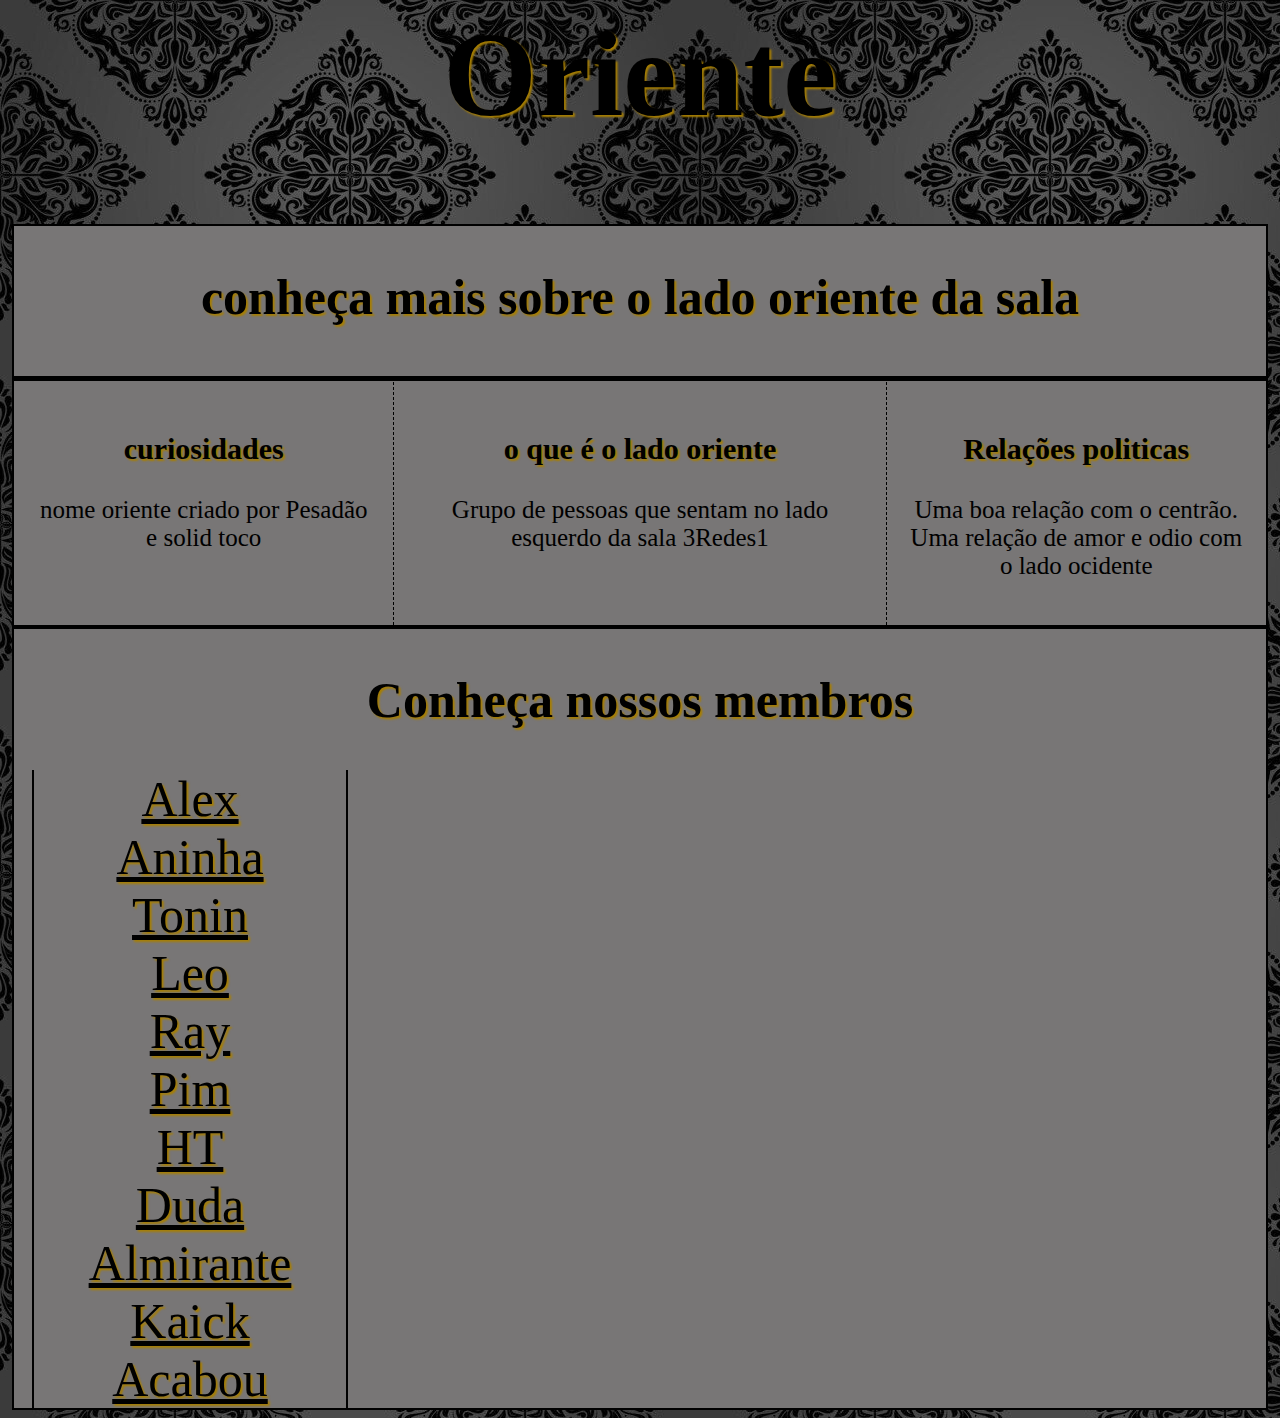
<file: index.html>
<!DOCTYPE html>
<html lang="pt-br">
<head>
    <meta charset="UTF-8">
    <meta http-equiv="X-UA-Compatible" content="IE=edge">
    <meta name="viewport" content="width=device-width, initial-scale=1.0">
    <title>oriente</title>
    <link rel="stylesheet" href="style.css">
</head>
<body>
    
    <header>
        <h1 class="shadow" id="t1">Oriente</h1>
        
    </header>

   
        <section class="principal">
            <h2 class="shadow" id="divisao">conheça mais sobre o lado oriente da sala</h2>
                <div class="container">    
                    <section class="p" id="prin1">
                        <h3 class="shadow">curiosidades</h3>
                    <p>nome oriente criado por Pesadão e solid toco</p>
                    </section>
                    <section class="p" id="prin2">
                        <h3 class="shadow">o que é o lado oriente</h3>
                        <p>Grupo de pessoas que sentam no lado esquerdo da sala 3Redes1</p>
                    </section>
                    <section class="p" id="prin3">
                        <h3 class="shadow">Relações politicas</h3>
                            <p>Uma boa relação com o centrão. <br> Uma relação de amor e odio com o lado ocidente</p>      
                    </section>
                </div>
                

        </section>

        <section class="principal">
            <h2 class="shadow">Conheça nossos membros</h2>
            <section id="iframe" >
                <section id="links">
                    <a href="imagens.html#ale" target="iframes">Alex<br></a>
                    <a href="imagens.html#ana" target="iframes">Aninha<br></a>
                    <a href="imagens.html#tonin" target="iframes">Tonin<br></a>
                    <a href="imagens.html#leo" target="iframes">Leo<br></a>
                    <a href="imagens.html#ray" target="iframes">Ray<br></a>
                    <a href="imagens.html#pim" target="iframes">Pim<br></a>
                    <a href="imagens.html#ht" target="iframes">HT<br></a>
                    <a href="imagens.html#duda" target="iframes">Duda<br></a>
                    <a href="imagens.html#maria" target="iframes">Almirante<br></a>
                    <a href="imagens.html#kaick" target="iframes">Kaick<br></a>
                    <a href="imagens.html#acabou" target="iframes">Acabou<br></a>

                </section >
                <iframe id="paulo" src="imagens.html" name="iframes" frameborder="0"></iframe>
            </section>
            
        </div>
       
</body>
</html>
</file>
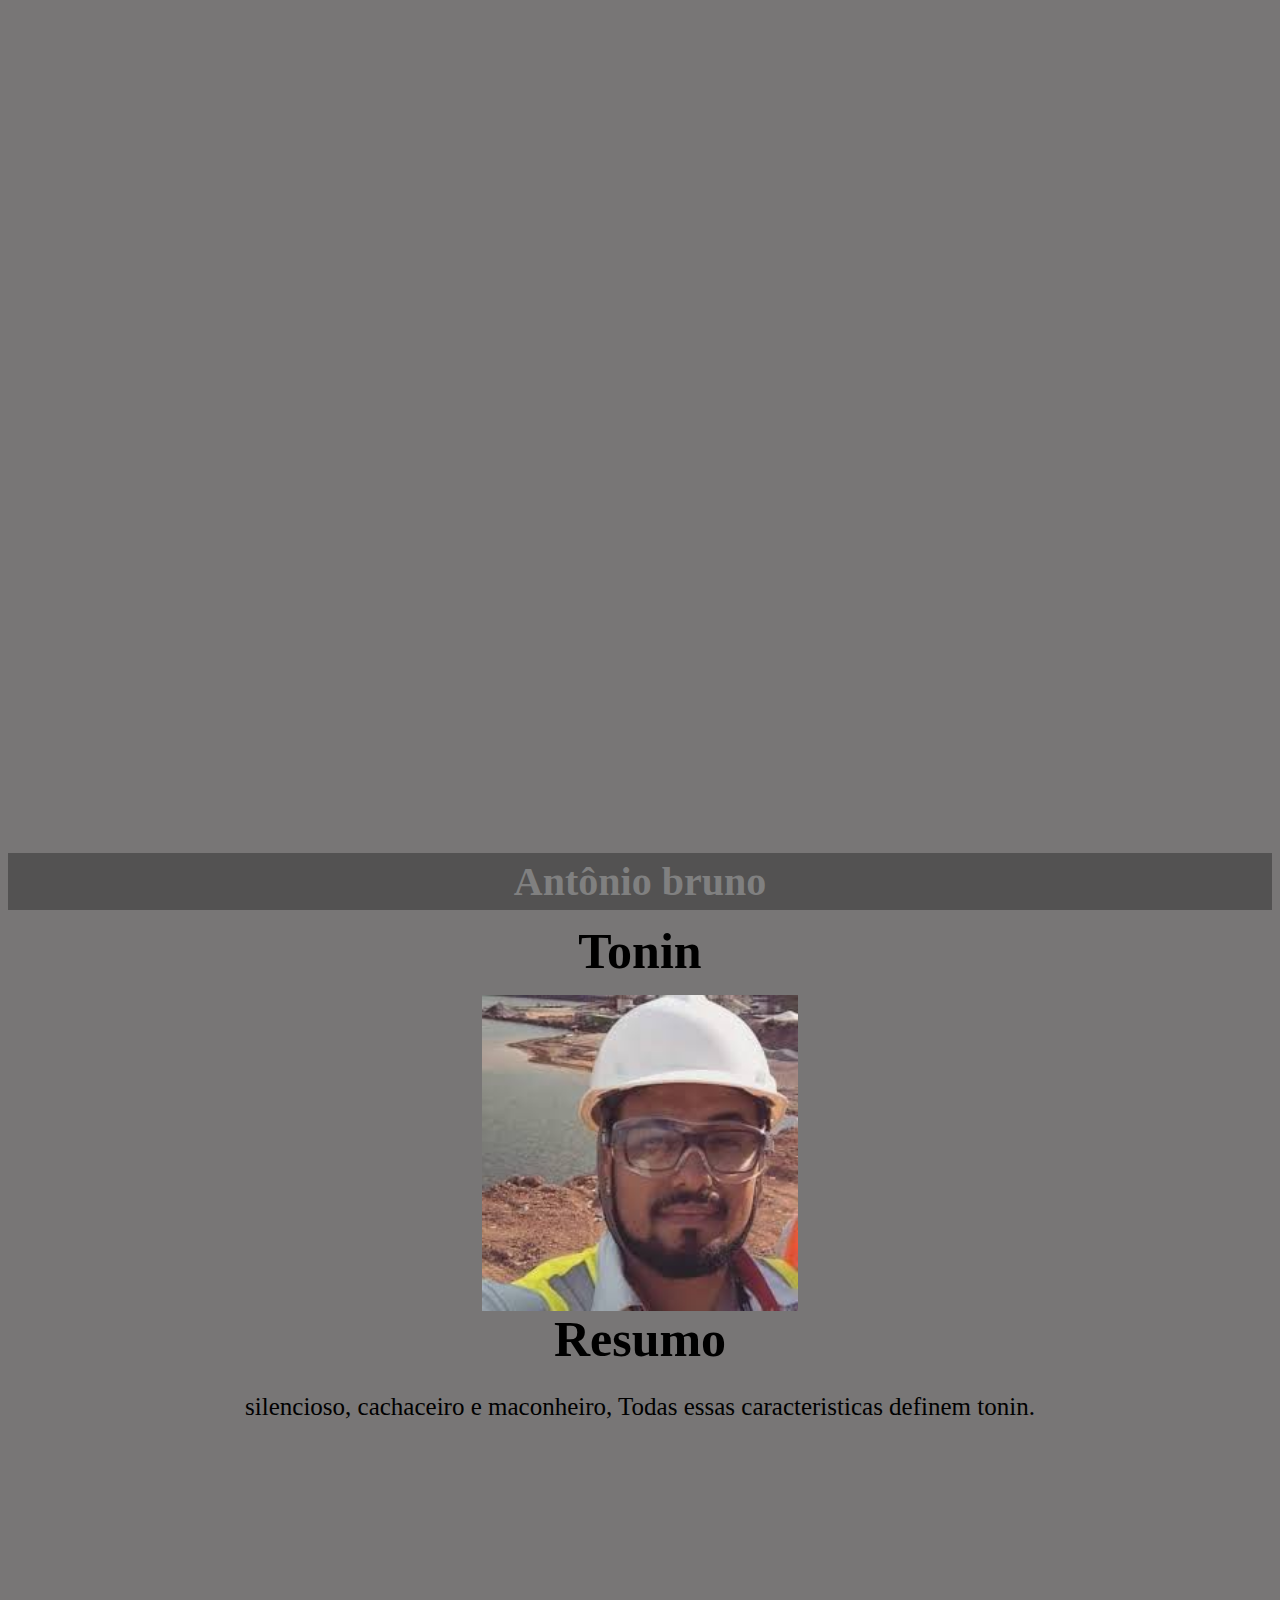
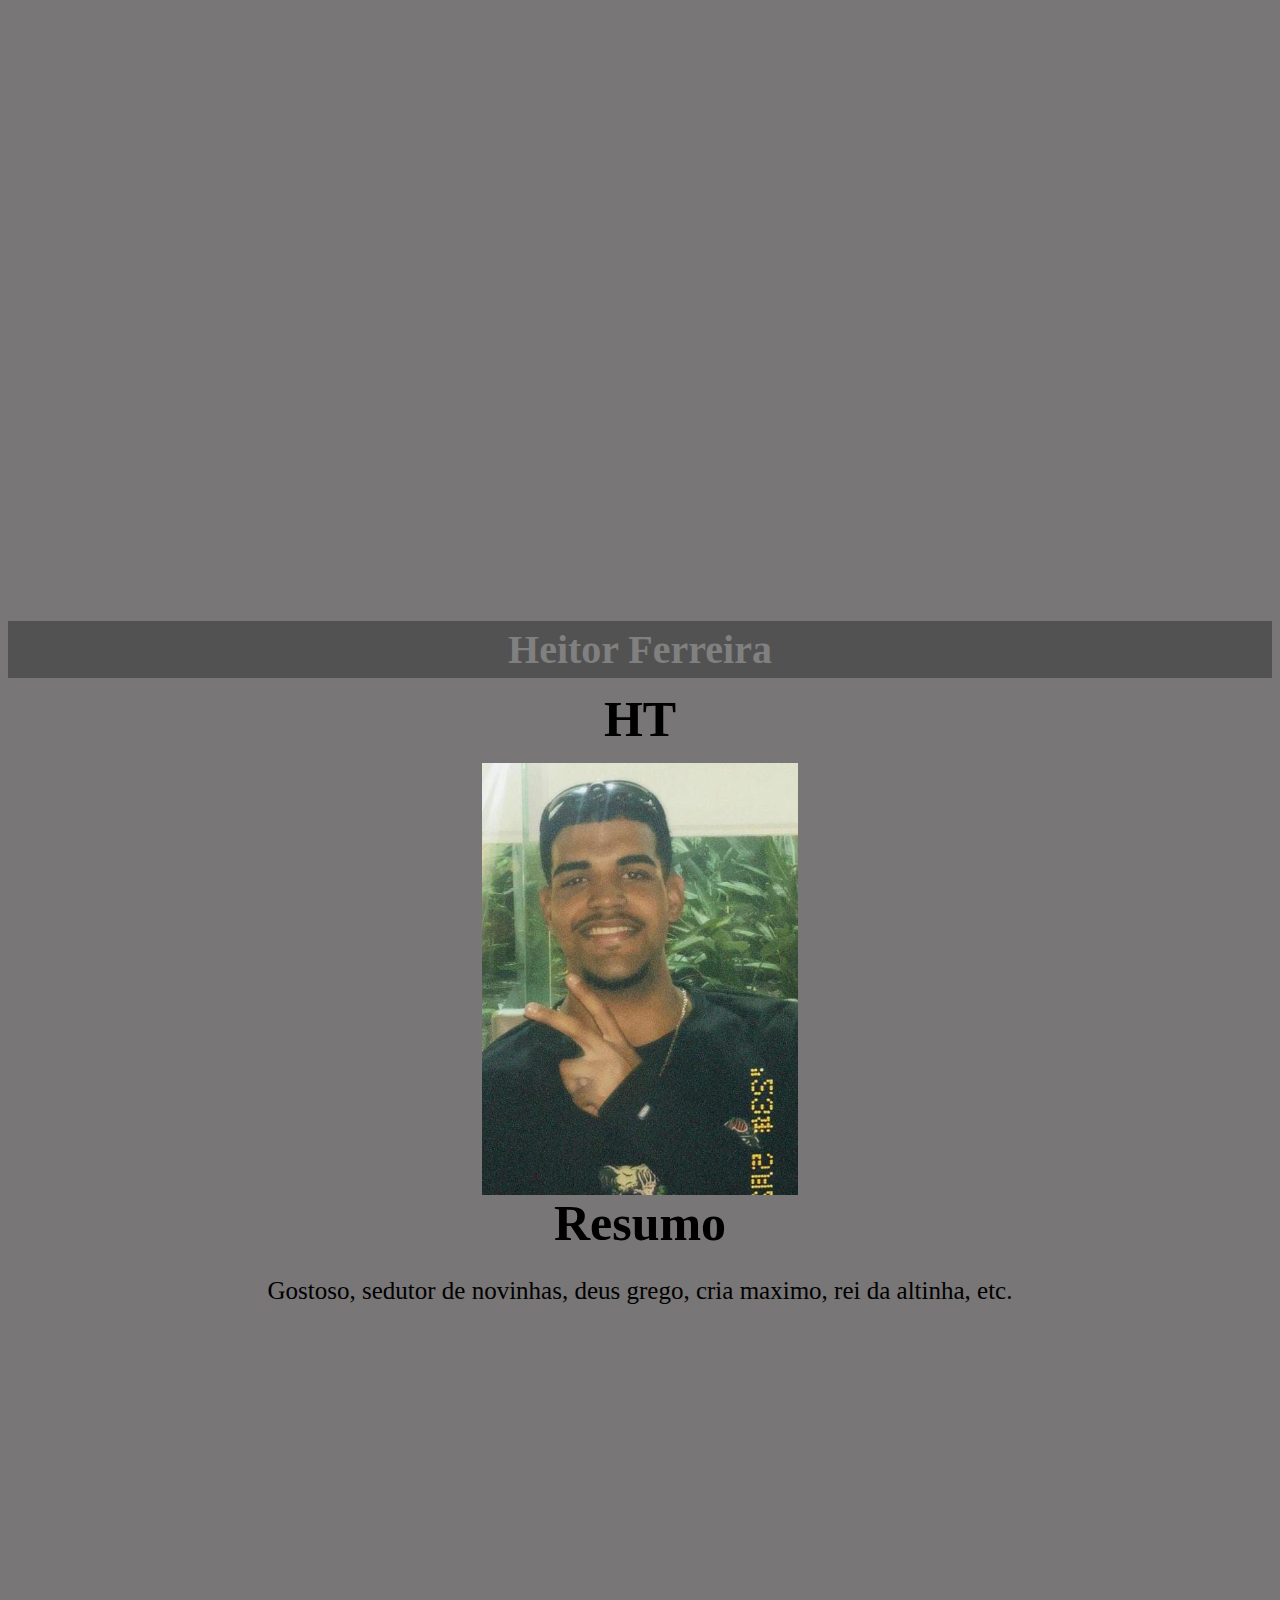
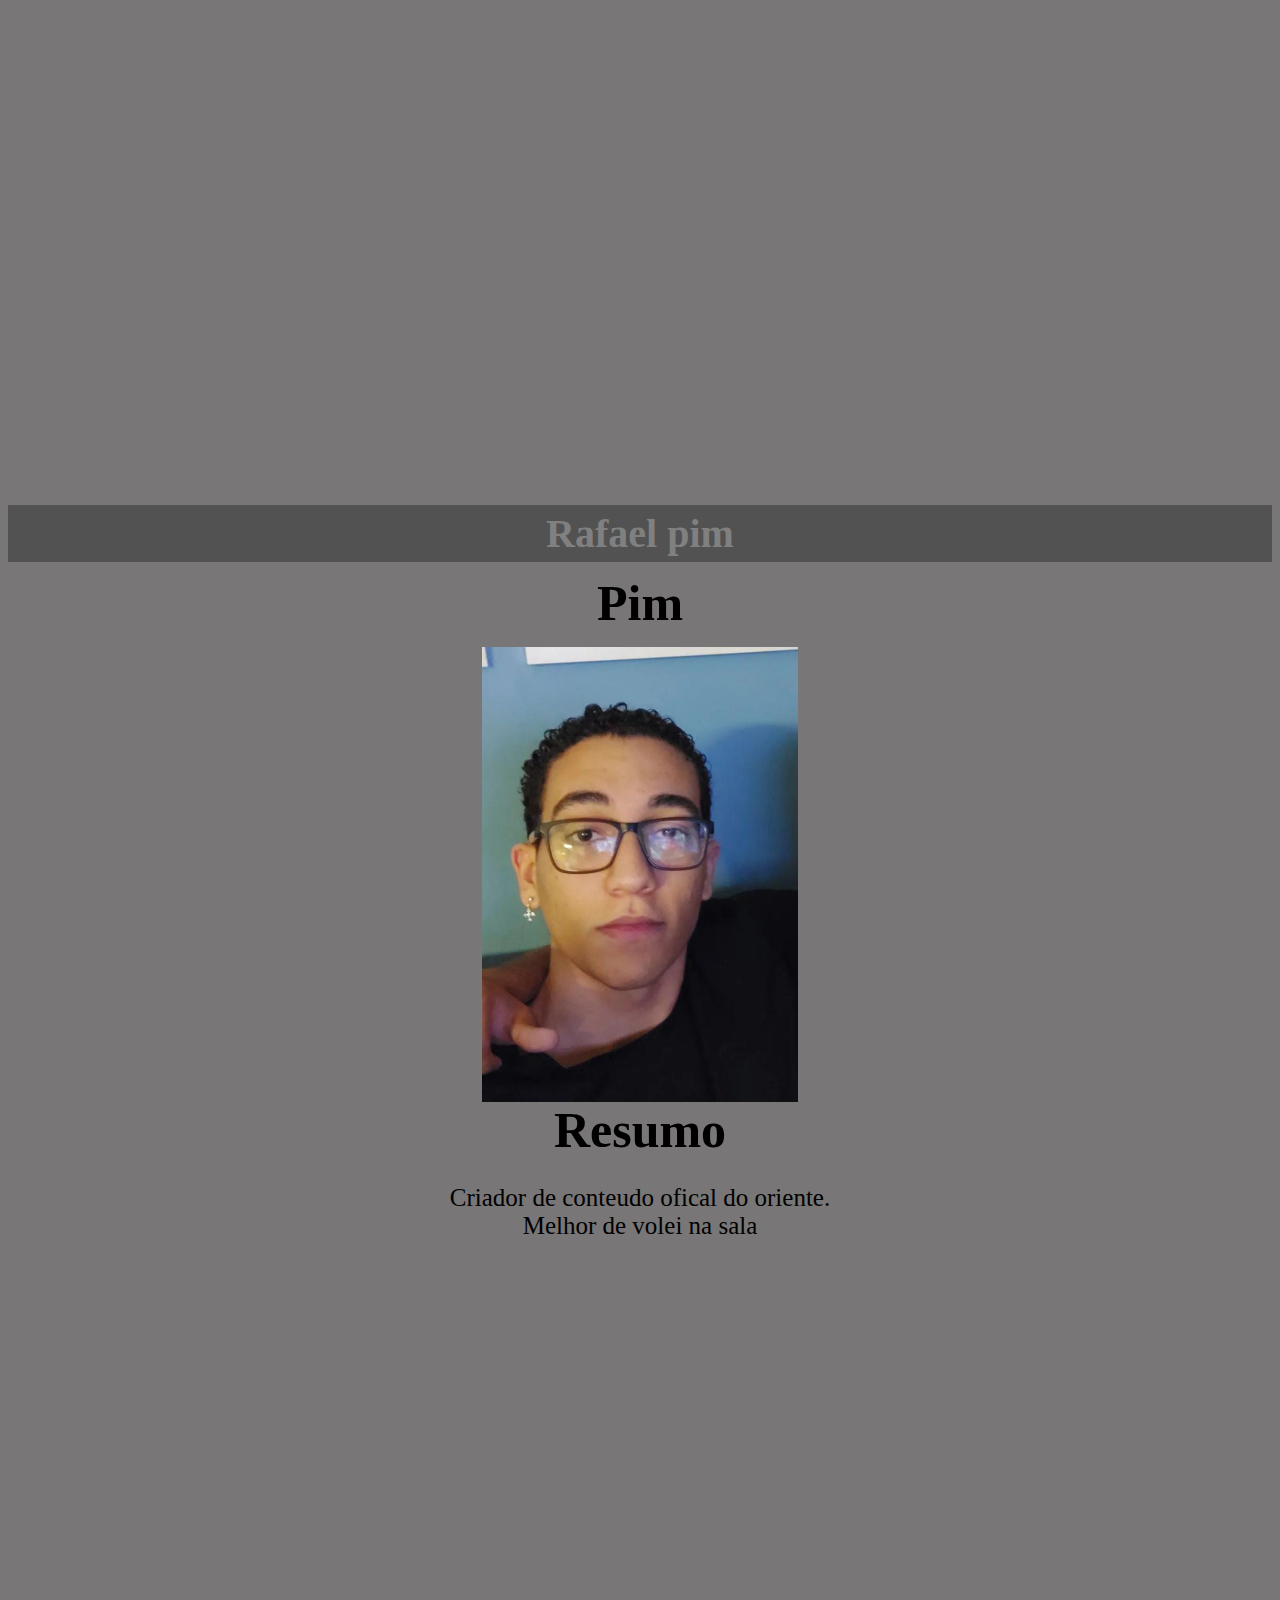
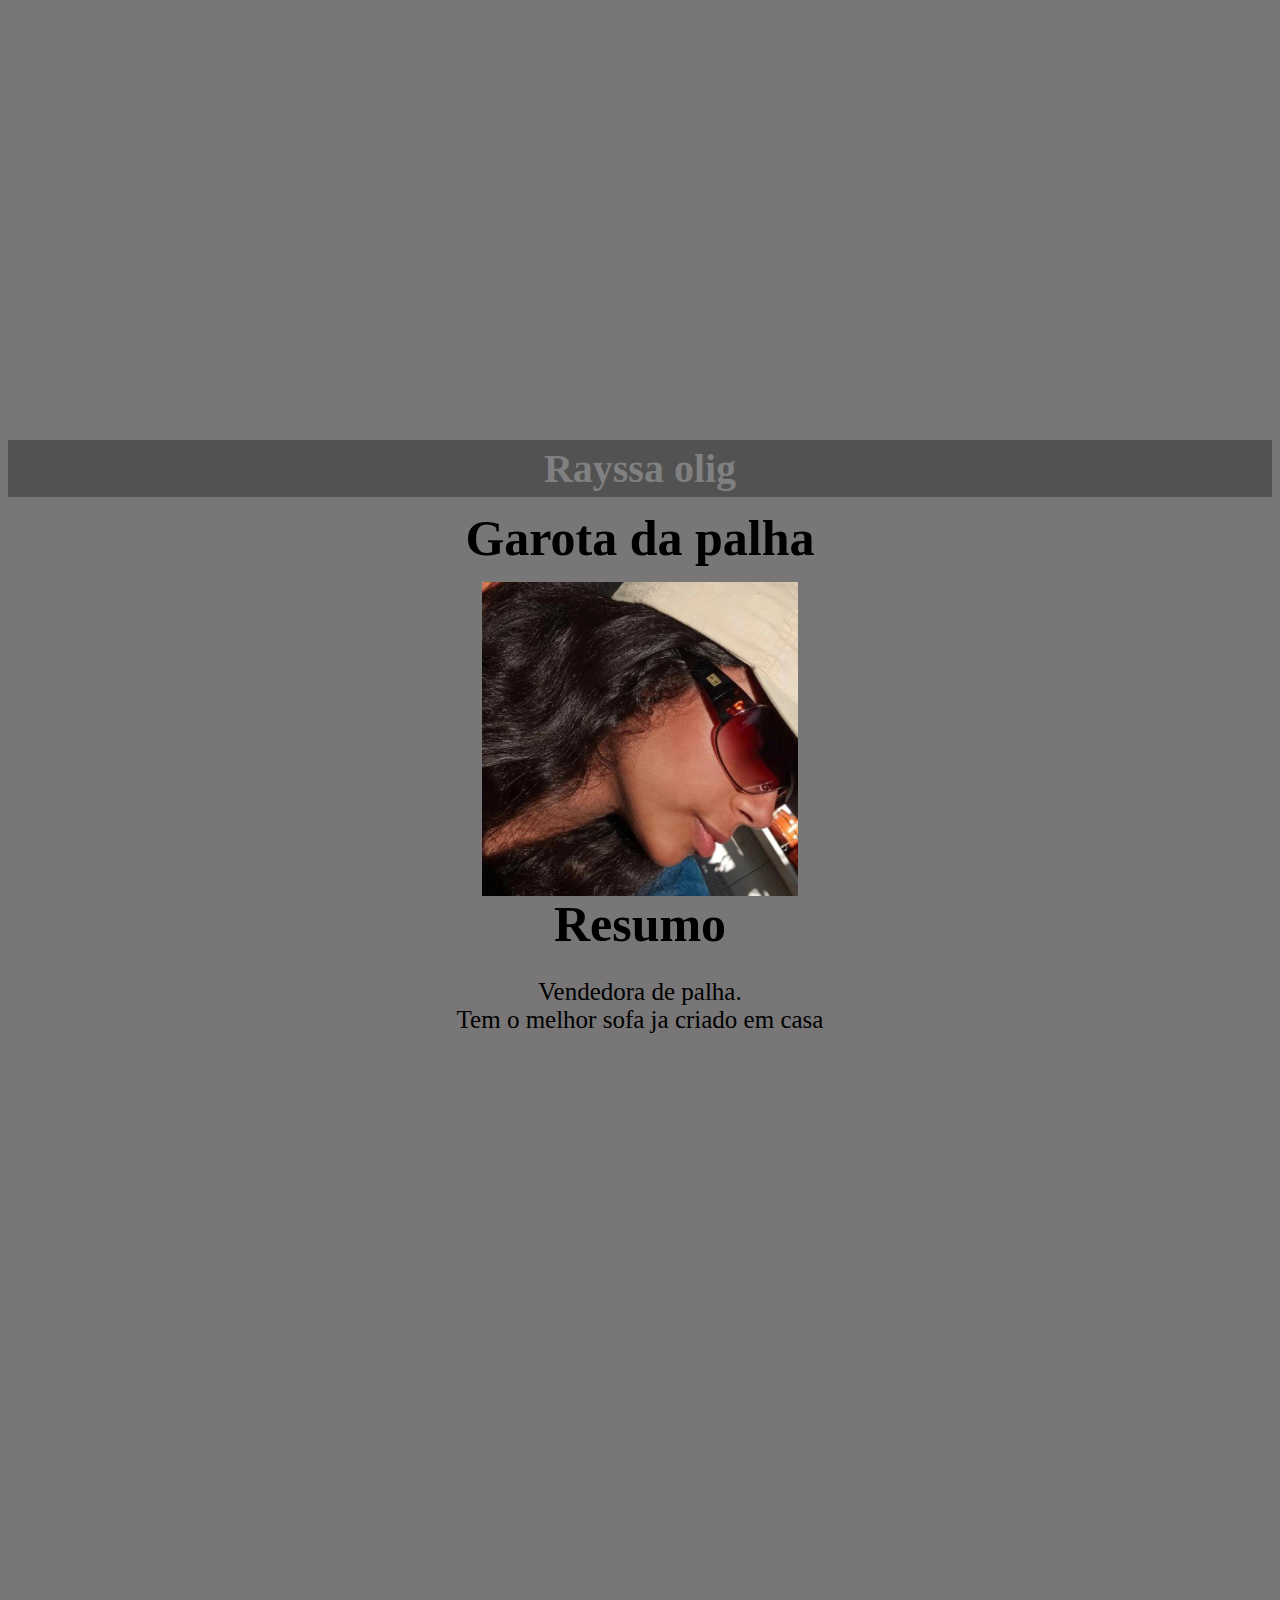
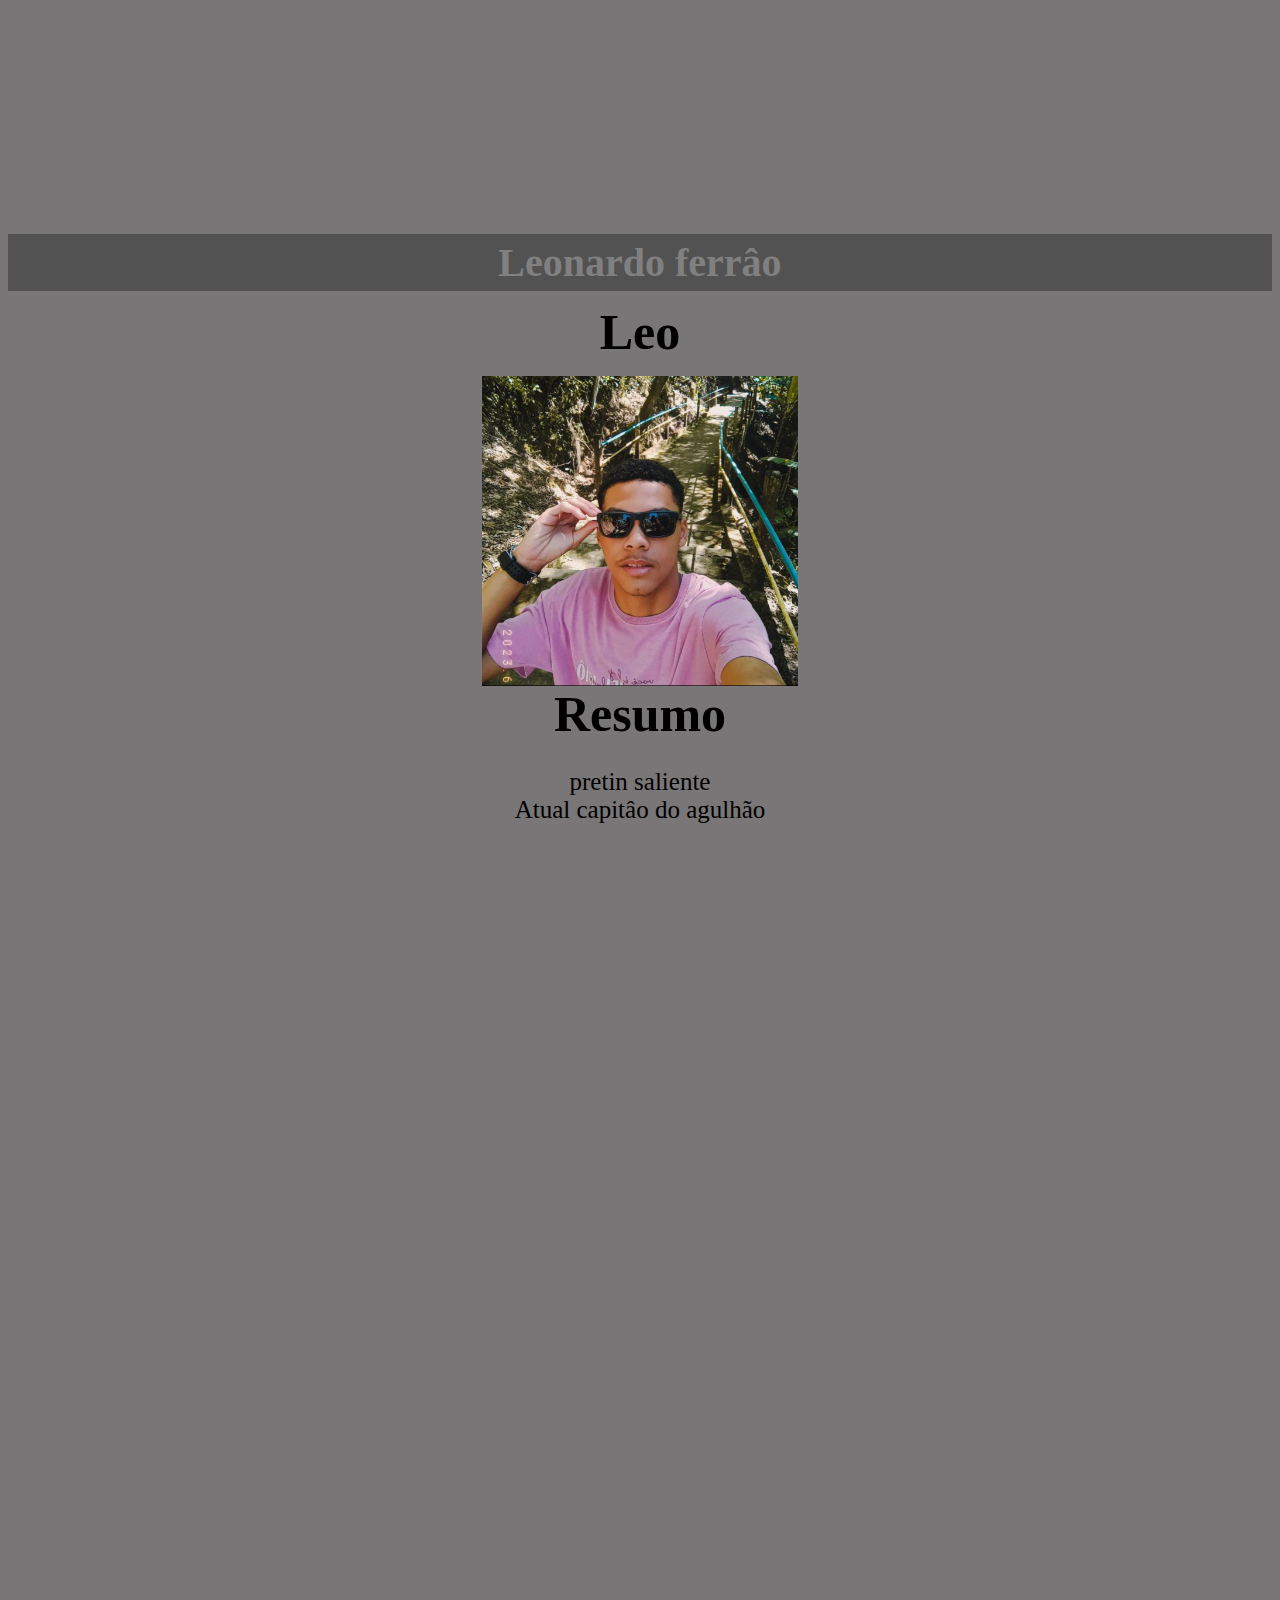
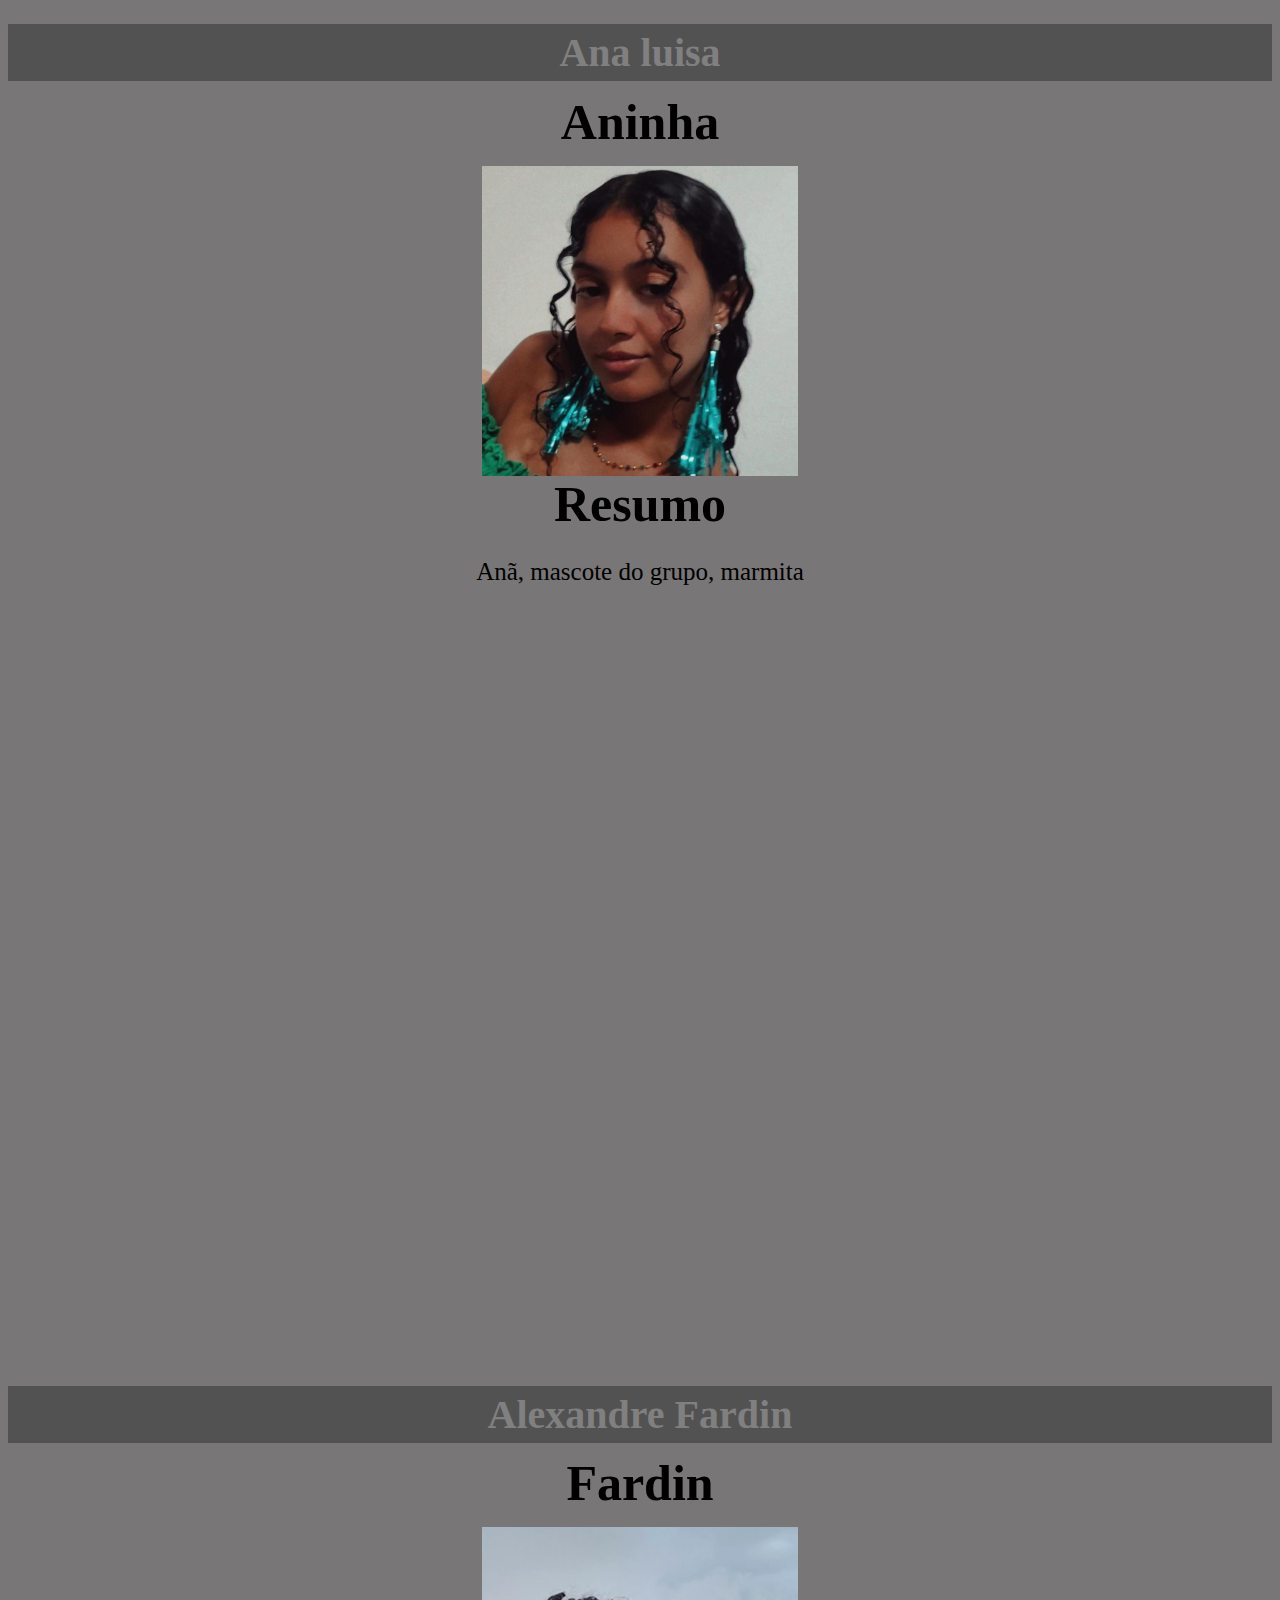
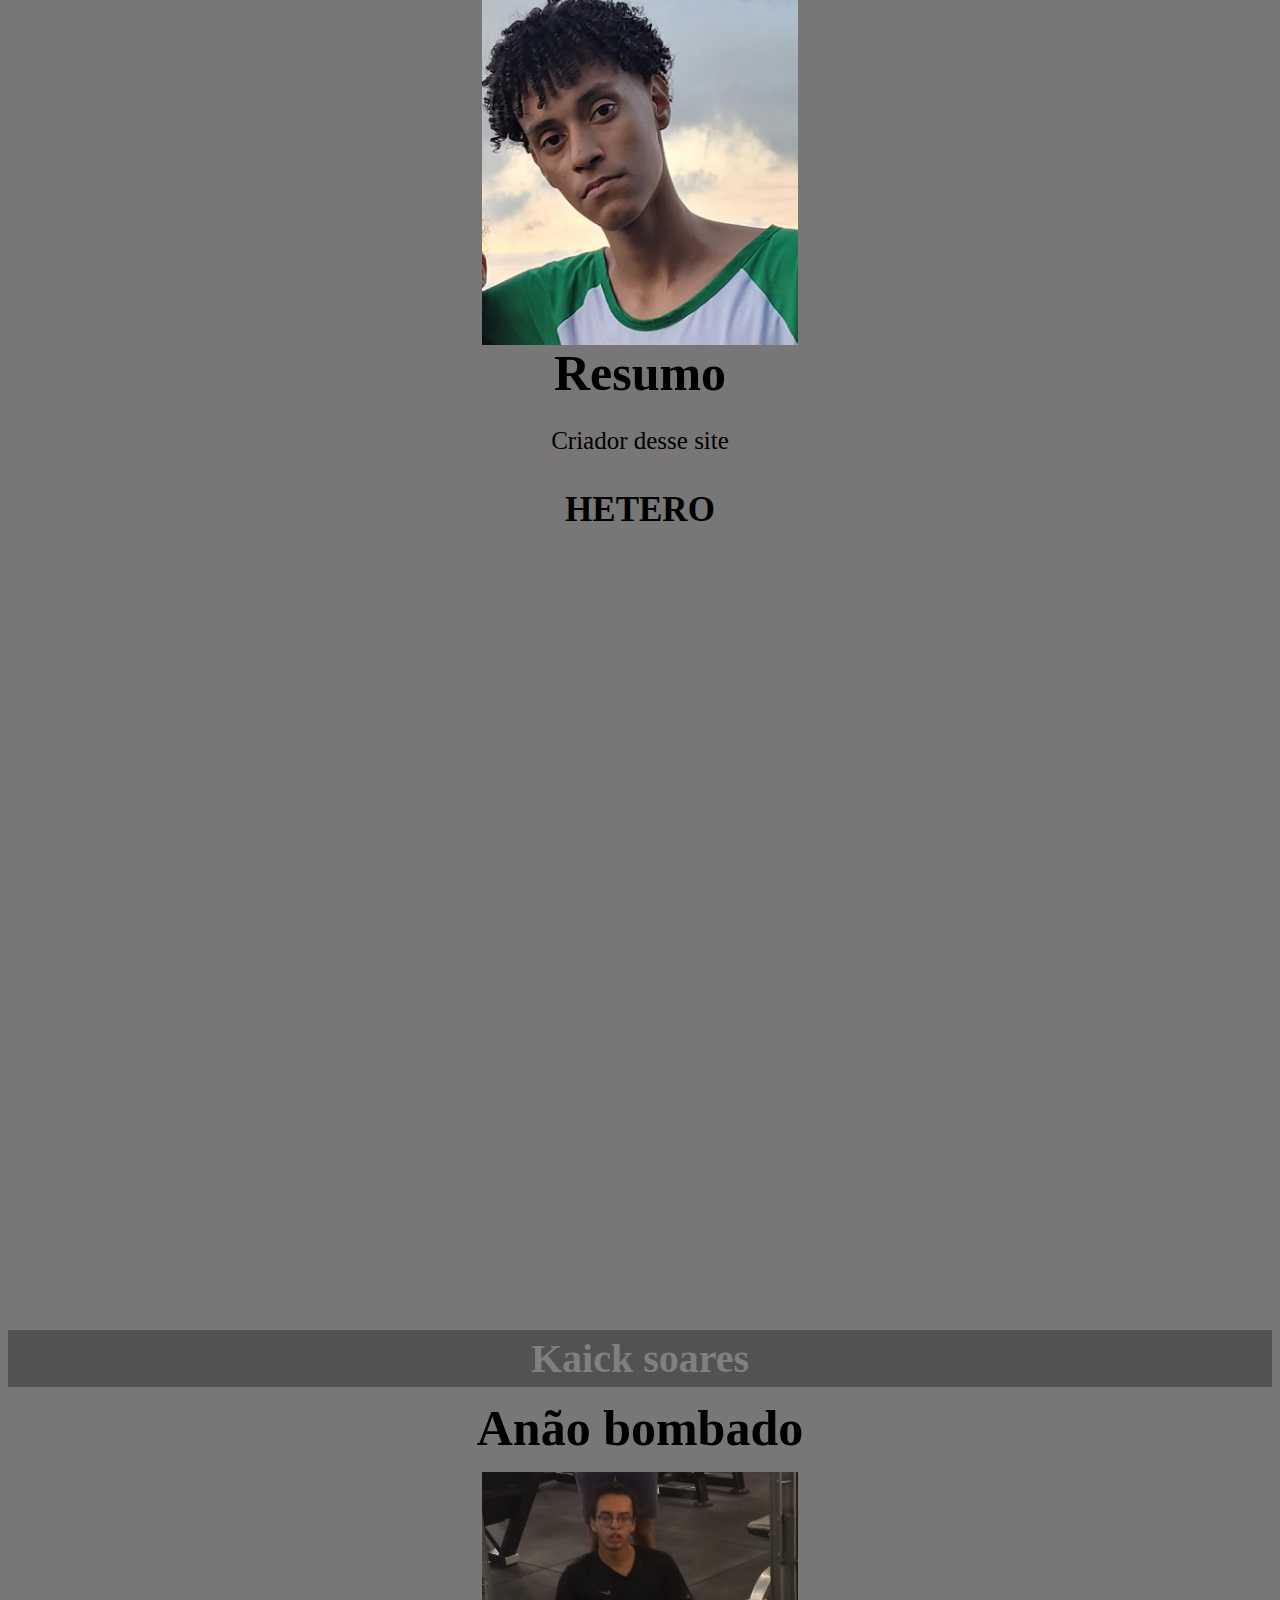
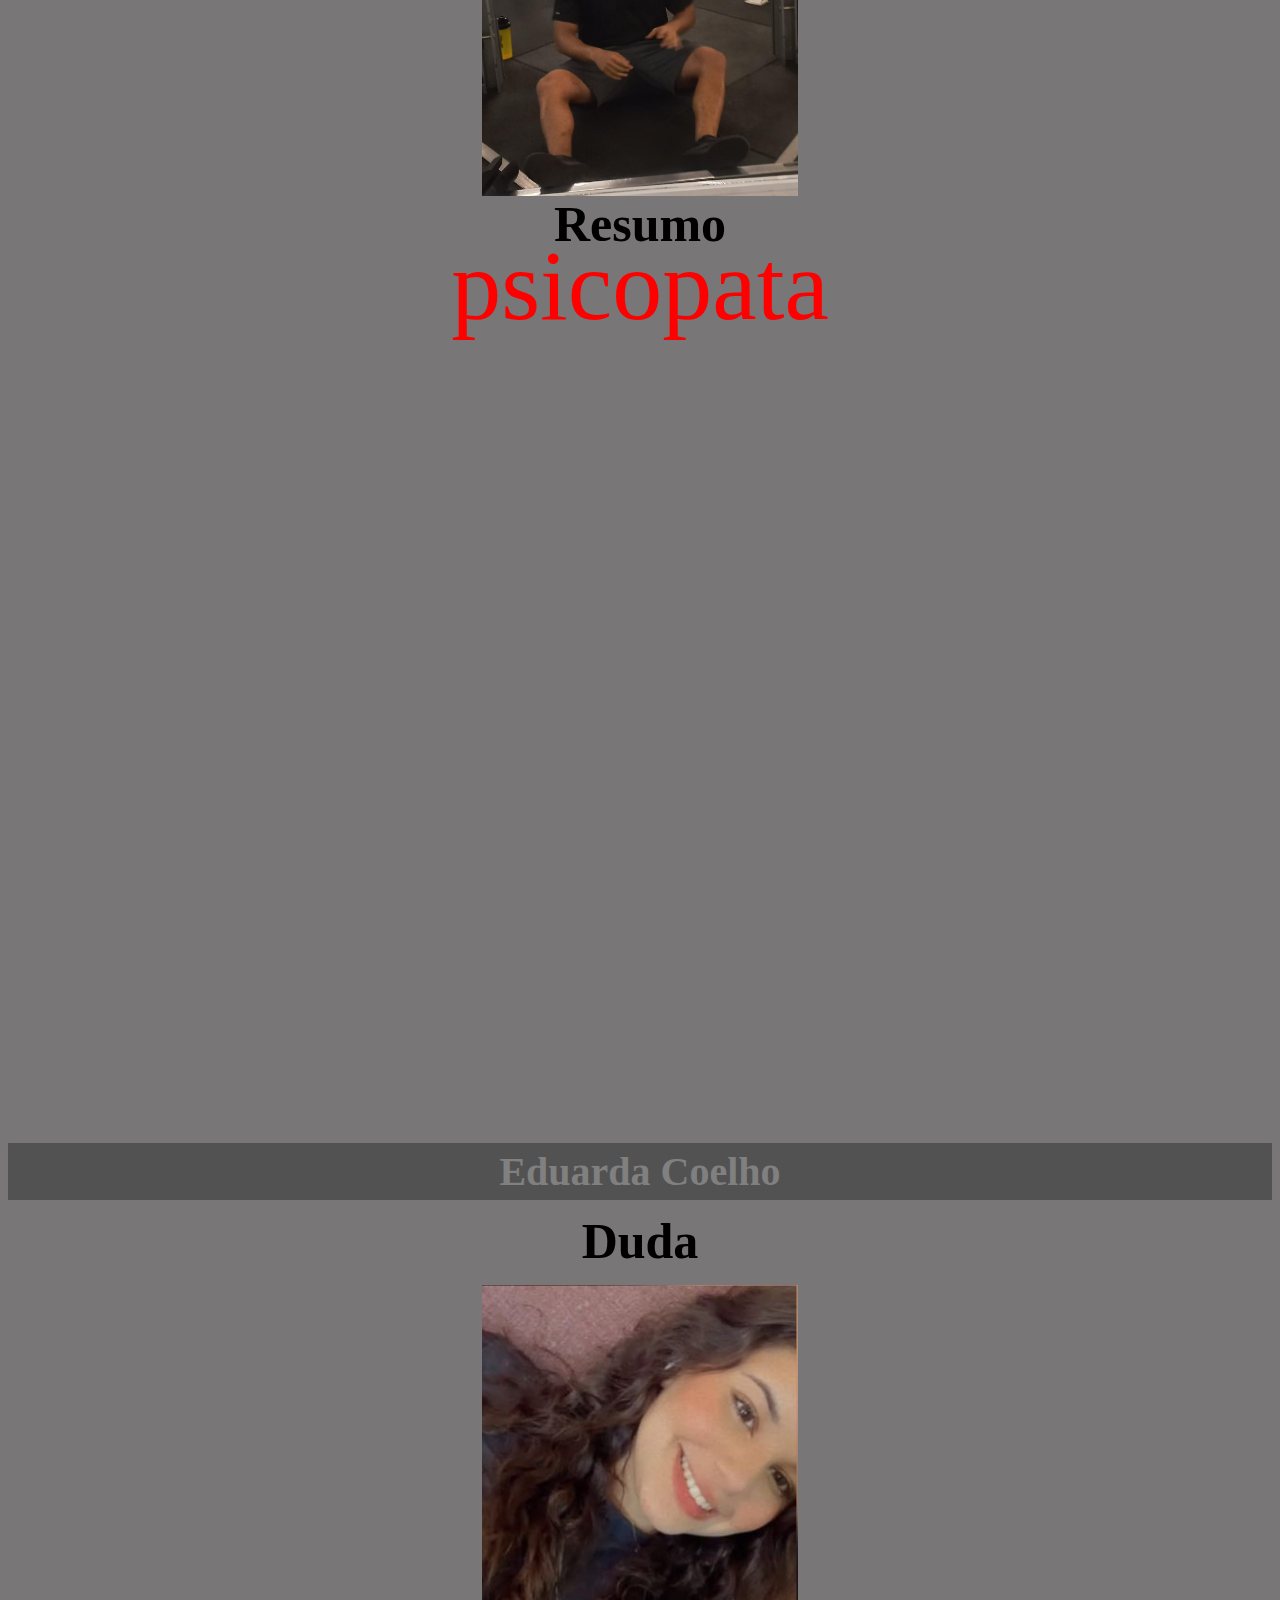
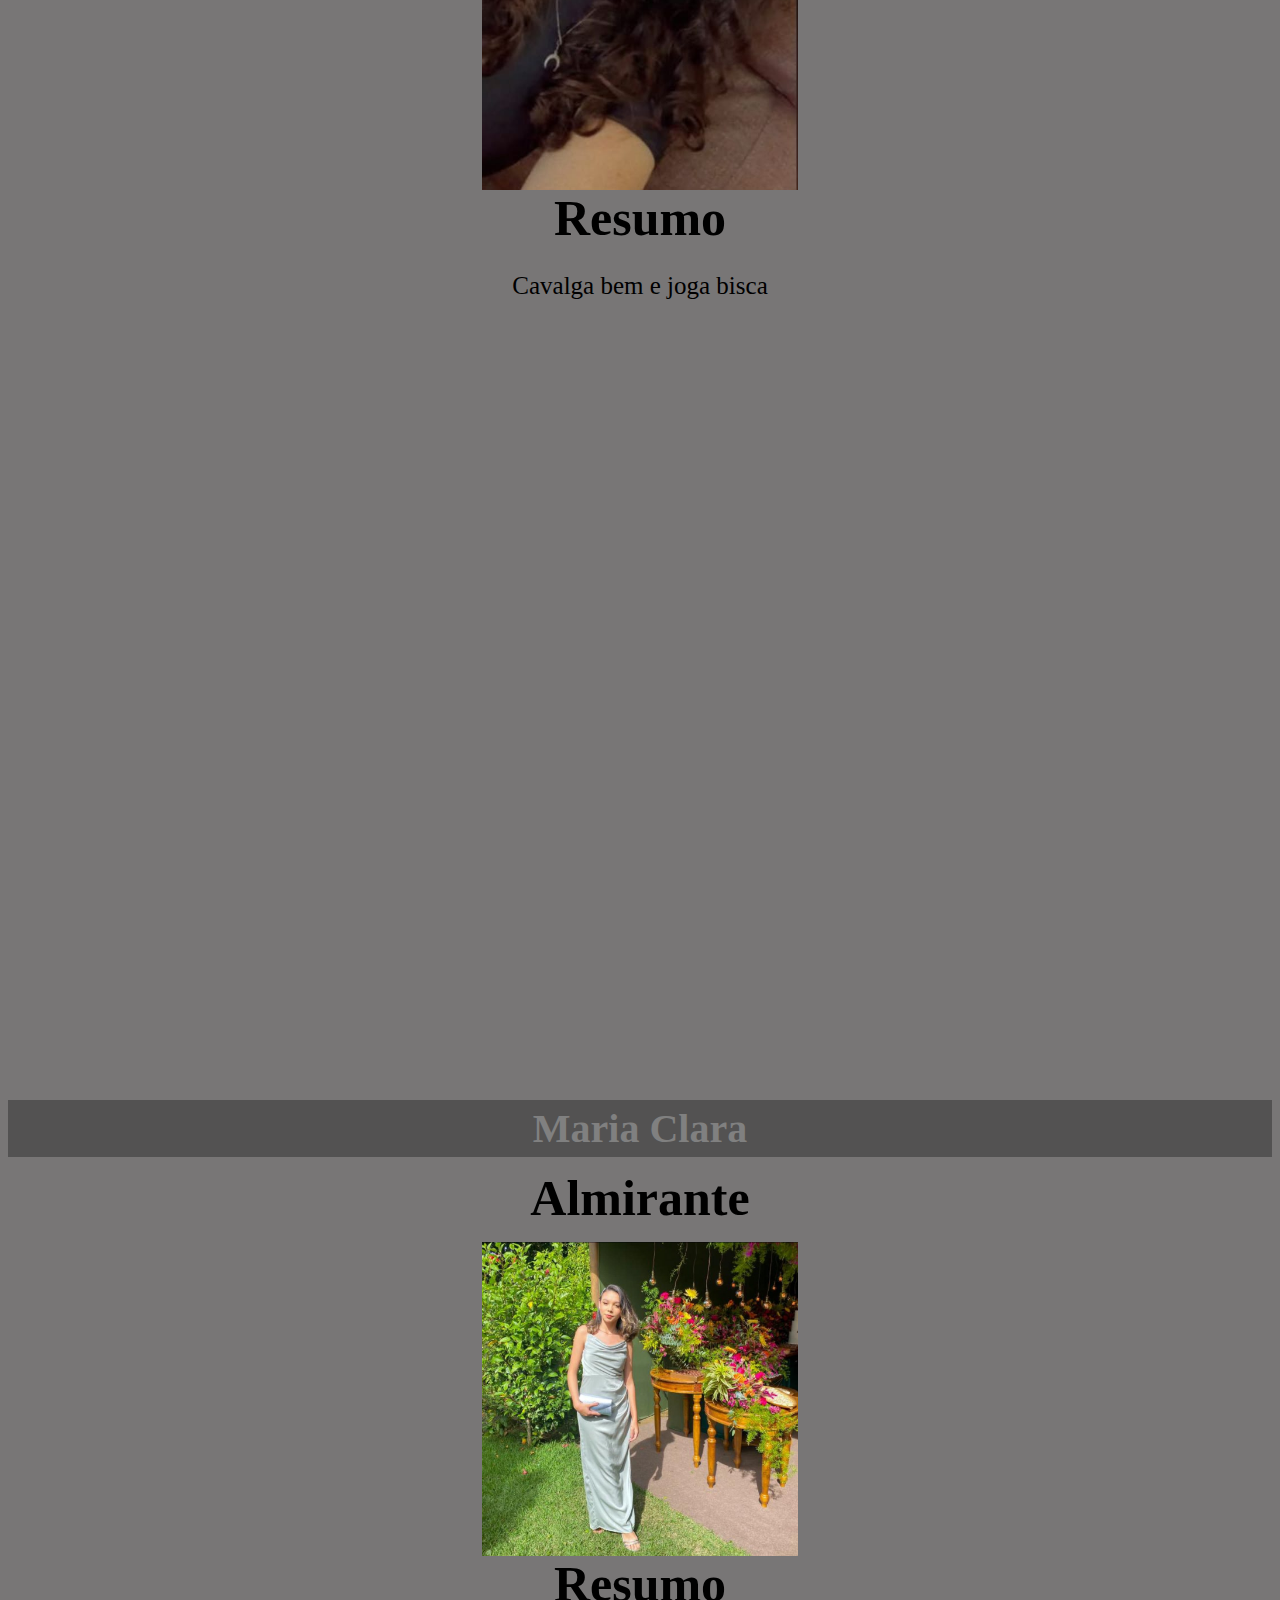
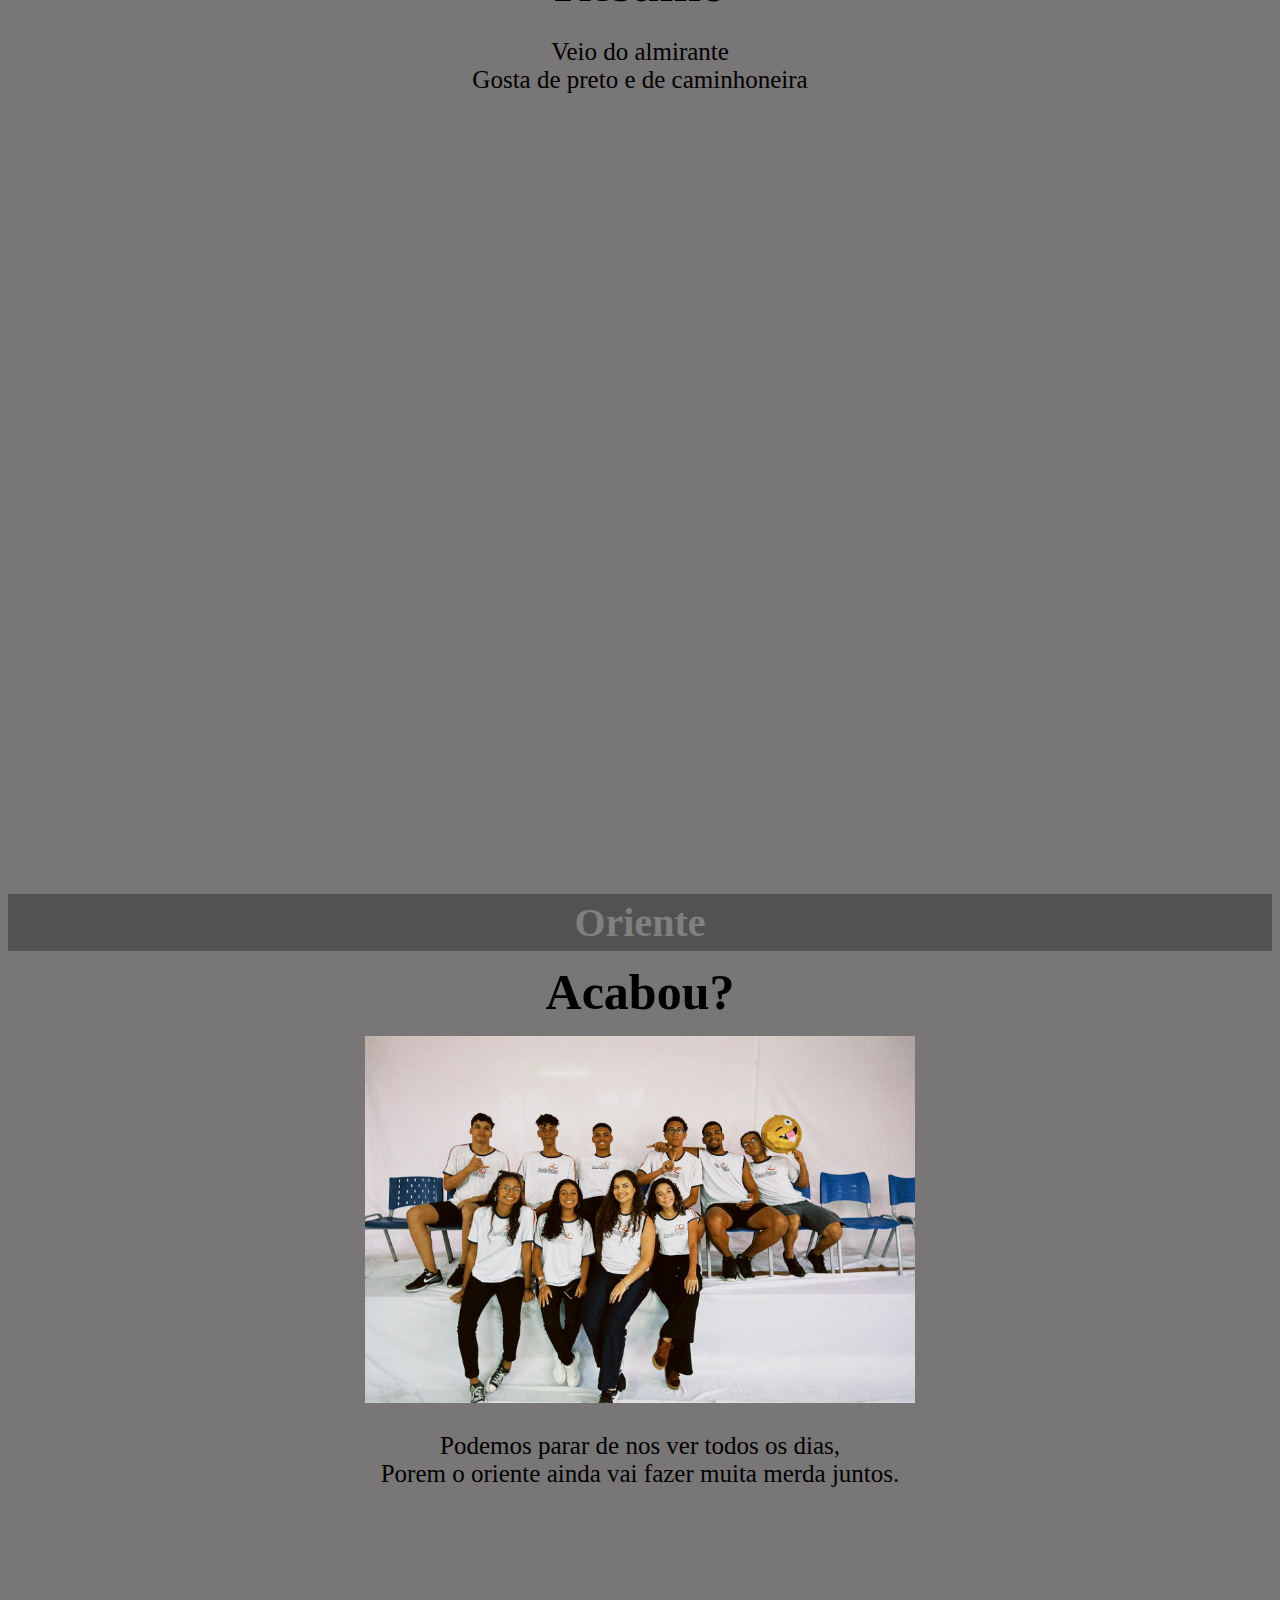
<file: imagens.html>
<!DOCTYPE html>
<html lang="en">
<head>
    <meta charset="UTF-8">
    <meta name="viewport" content="width=device-width, initial-scale=1.0">
    <title>imagens</title>
</head>
<body>
    <style>

        body{
            overflow-y: hidden;
            text-align: justify;
            background-color:rgb(120, 118, 118) ;
        }
        h1{
            font-size: 40px;
            padding: 5px;
            color: grey;
            background-color: rgba(0,0, 0, 0.3);
            text-align: center;
        }
        h2{
            font-size: 50px;
            margin-top: -15px;
            margin-bottom: 15px;
        }
        p{
            color: black;
            font-size: 25px; 
             
        }
        article{
            margin-bottom: 800px;
        }
        #ptopo{
            color: rgba(0, 0, 0, 0);
            border-color: transparent;
        }
        article img{
            
            width: 25%;
        }
        div.dentro{
            display: flex;
            align-items: center;
            left: auto;
            right: auto;
        }
       
        div.divisao-oriente{
           border-right: 1px solid black;
           margin-right: 20px;
           padding-right: 10px;
           margin-left: -10px;
           text-align: center;
          
        }
        div.resumo{
            text-align: center;
            
        }
        div.nome-foto{
            margin-bottom: 10px;
            text-align: center;
            height: 60%;
           
        }
        h3{
            font-size: 35px;
        }
        
        #vermelho{
            color: red;
            font-size: 100px;
            margin-top: -40px ;
        }
        article#acabou img{
            width: 550px;
            height: auto;
        }
        
    </style>
</head>
<body>
    
    <article id="topo">
        <p id="ptopo">a</p>
    </article>
    <article id="tonin">
        <h1>Antônio bruno</h1>
        <div class="nome-foto">
            <h2>Tonin</h2>
            <img  src="img/faketonin.jpeg" alt="" srcset="">
        </div>
            <div class="resumo">
                <h2>Resumo</h2>
                <p>silencioso, cachaceiro e maconheiro, Todas essas caracteristicas definem tonin.</p>
           
        </div>
    </article>

    <article id="ht">
        <h1>Heitor Ferreira</h1>
        <div class="nome-foto">
            <h2>HT</h2>
            <img  src="img/ht.jpeg" alt="" srcset="">
        </div>
            <div class="resumo">
                <h2>Resumo</h2>
                <p>Gostoso, sedutor de novinhas, deus grego, cria maximo, rei da altinha, etc.</p>
        </div>
    </article>

    <article id="pim">
        <h1>Rafael pim</h1>
        <div class="nome-foto">
            <h2>Pim</h2>
            <img  src="img/pim.jpeg" alt="" srcset="">
        </div>
            <div class="resumo">
                <h2>Resumo</h2>
                <p>Criador de conteudo ofical do oriente.<br>Melhor de volei na sala<p>
        </div>
    </article>

    <article id="ray">
        <h1>Rayssa olig</h1>
        <div class="nome-foto">
            <h2>Garota da palha</h2>
            <img  src="img/ray.jpg" alt="" srcset="">
        </div>
            <div class="resumo">
                <h2>Resumo</h2>
                <p>Vendedora de palha.<br> Tem o melhor sofa ja criado em casa</p>
            </div> 

    </article>

    <article id="leo">
        <h1>Leonardo ferrâo</h1>
        <div class="nome-foto">
            <h2>Leo</h2>
            <img  src="img/leo.jpeg" alt="" srcset="">
        </div>
            <div class="resumo">
                <h2>Resumo</h2>
                 <p>pretin saliente<br>Atual capitâo do agulhão</p>
            </div> 
    </article>

    <article id="ana">
        <h1>Ana luisa</h1>
        <div class="nome-foto">
            <h2>Aninha</h2>
            <img  src="img/aninha.jpg" alt="" srcset="">
        </div>
            <div class="resumo">
                <h2>Resumo</h2>
                   <p>Anã, mascote do grupo, marmita<p>
            </div> 
    </article>
    
    <article id="ale">
        <h1>Alexandre Fardin</h1>
        <div class="nome-foto">
            <h2>Fardin</h2>
            <img  src="img/alex.jpg" alt="" srcset="">
        </div>
            <div class="resumo">
                <h2>Resumo</h2>
                   <p>Criador desse site<br><h3>HETERO</h3></p>
            </div> 
    </article>

    <article id="kaick">
        <h1>Kaick soares</h1>
        <div class="nome-foto">
            <h2>Anão bombado</h2>
            <img  src="img/kaick.jpeg" alt="" srcset="">
        </div>
            <div class="resumo">
                <h2>Resumo</h2>
                   <p id="vermelho">psicopata</p>
            </div> 

    </article>

    <article id="duda">
        <h1>Eduarda Coelho</h1>
        <div class="nome-foto">
            <h2>Duda</h2>
            <img  src="img/duda.jpeg" alt="" srcset="">
        </div>
            <div class="resumo">
                <h2>Resumo</h2>
                   <p>Cavalga bem e joga bisca</p>
            </div>
    </article>

    <article id="maria">
        <h1>Maria Clara</h1>
        <div class="nome-foto">
            <h2>Almirante</h2>
            <img  src="img/almirante.jpeg" alt="" srcset="">
        </div>
            <div class="resumo">
                <h2>Resumo</h2>
                   <p>Veio do almirante<br>Gosta de preto e de caminhoneira</p>
            </div>
    </article>

    <article id="acabou">
        <h1>Oriente</h1>
        <div class="nome-foto">
            <h2>Acabou?</h2>
            <img  src="img/oriente.jpg" alt="" srcset="">
        </div>
            <div class="resumo">

                   <p>Podemos parar de nos ver todos os dias,<br>Porem o oriente ainda vai fazer muita merda juntos.</p>
            </div>
    </article>

</body>
</html>
</file>
<file: style.css>
body{
    background-image: url(img/teste2.jpg)
  
}
header{
    text-align: center;
}

h1#t1{
    margin-top: -2px;
    font-size: 120px;
    

}
h2#divisao{
    border-bottom: 5px solid black;
    padding-bottom: 50px;
}
section.principal h2{
    font-size: 50px;
   
}
section.principal h3{
    font-size: 30px;
}
section.principal p{
    font-size: 25px;
}
 .shadow{
    color: black;
    text-shadow: 2px 2px 2px rgb(166, 126, 3);
 }


section.principal{
    
    text-align: center;
    border: 2px solid black;
    width: 99%;
    margin-left: auto;
    margin-right: auto;
    background-color:rgb(120, 118, 118) ;
    
    
}

div.container{
    display: flex;
    flex-direction: row;
    justify-content:center;
    margin-top: -40px;
   
}

section#prin1{
width: 30%;

}

section#prin2{
    width: 40%;
    border-left: 1.5px dashed black;
    border-right: 1.5px dashed black;
}

section#prin3{
    width: 30%;
}

section.p{
    padding: 20px;
}

  
section#iframe{
    display: flex;
    flex-direction: row;
    justify-content:center;
    
    
}
section#iframe iframe{
    height: 600px;
    width: 800px;
}
iframe :-webkit-scrollbar{
    display: none;
}

section#links{
    width: 25%;
border-left: 2px solid black;
border-right: 2px solid black;
margin-right: 100px;


}

iframe#paulo{
    border: none;
    overflow: hidden;
   height: 100px;
   width: 100px;
}

a{
    font-size: 50px;
}
a:link{
    color: black;
    text-shadow: 2px 2px 2px rgb(166, 126, 3);

}
a:visited{
    color: black;
    text-shadow: 2px 2px 2px rgb(166, 126, 3);
}
</file>
